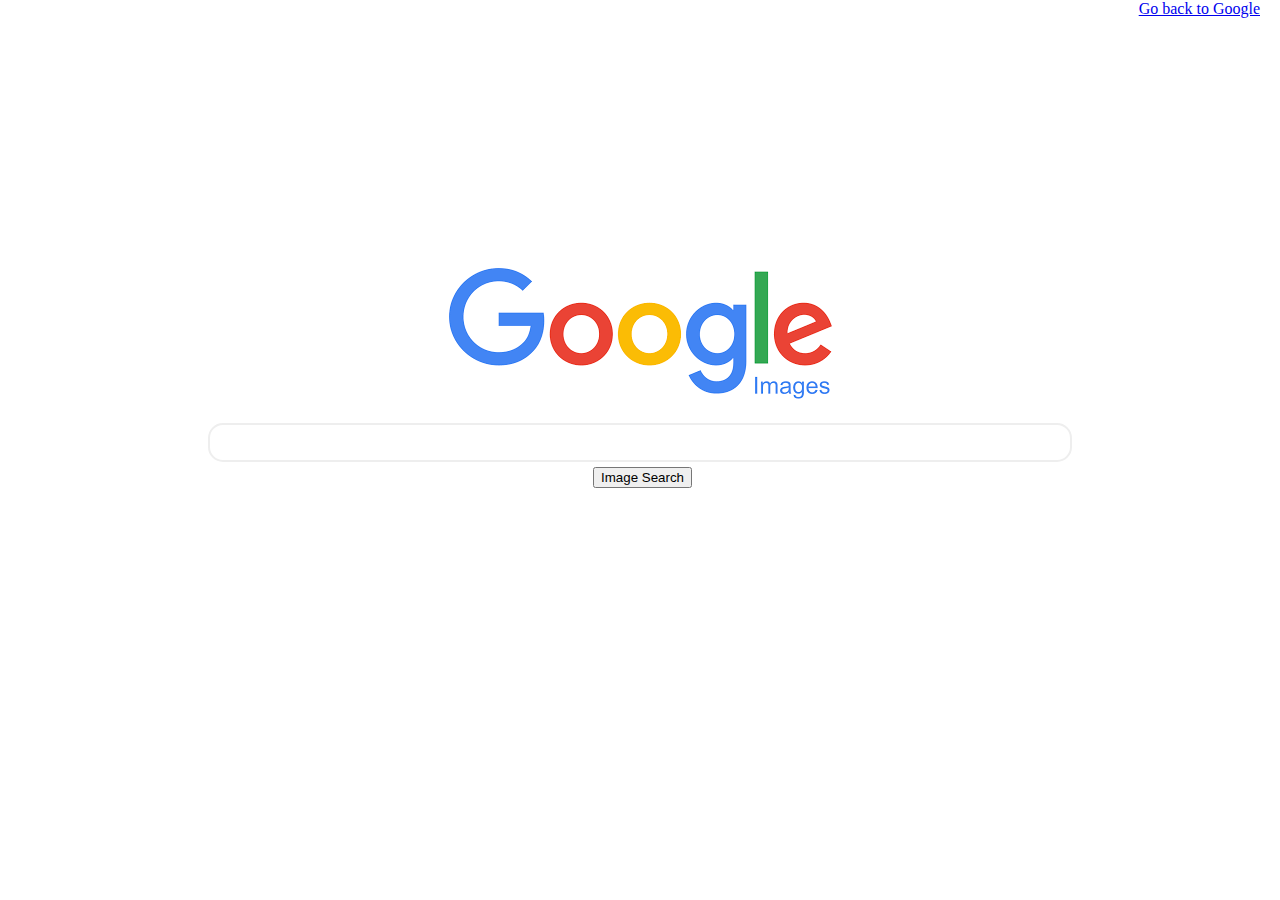
<file: image.html>
<!DOCTYPE html>
<html lang="en">
    <head>
        <link rel="stylesheet" href="index.css" type="text/css"/>
        <title>Image Search</title>
    </head>
    <body>
        <div id="nav">
            <a class="toplink">
                <a href="http://127.0.0.1:5500/index.html">Go back to Google </a>
            </body>
        </div>
            <body>
            <div id = "middle">
                <div id="logo">
                <img src="[data-uri]"/>
                <form action="https://google.com/search">
                    <div id="searchbarcontainer">
                    <div>
                        <input id= "searchbar" type="text" name="q">
                            </div>     
                        <div id= "buttons">
                            <div class="button">
                                <form action="http://127.0.0.1:5500/image.html">
                                <input type="submit" value="Image Search">
                                <input type= "hidden" name="tbm" value= "isch">
        <form action="https://www.google.com/search?q&tbm=isch">

        </div>
         </form>
        </body>
         
</head>
</file>
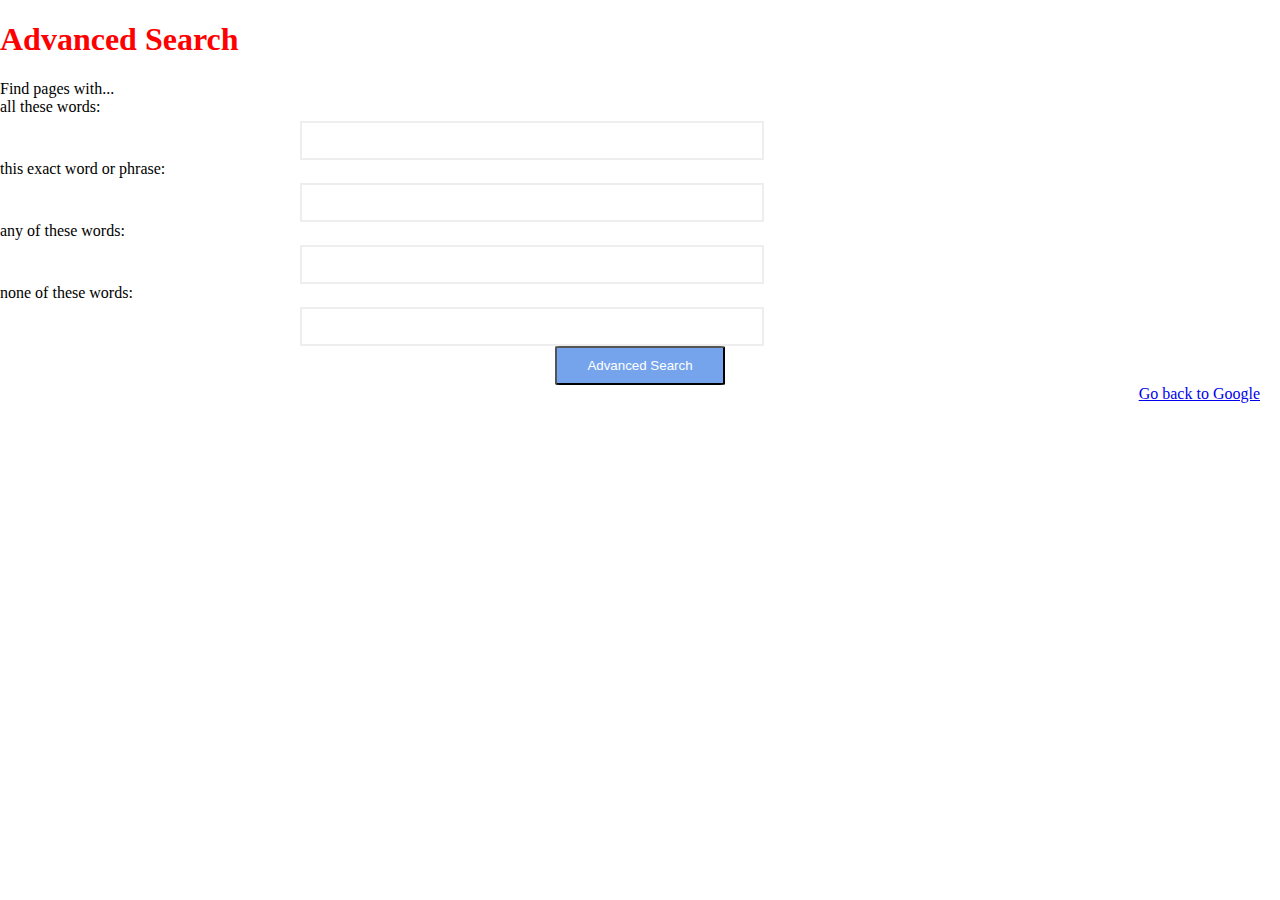
<file: search.html>
<!DOCTYPE html>
<link rel="stylesheet" href="index.css" type="text/css"/>
    <title> Advanced Search </title>
    <body>
    <div id="header">
    <h1> Advanced Search </h1>
</div>
    </body>
   

<body>
    <div id="adiv2">
    <span id="span2">Find pages with...</span>
<form action="https://google.com/search">

    <div class= "form-group row">
        
            <label id="word" class= "col-sm-2 col-form-label">all these words:</label>
            <div class= "col-sm-5">
               <input id="box" class="form-control form-control-sm" autofocus= "autofocus" name="as_q" type="text">
             </div>
        </div>

    <div class= "form-group row">
        <label id="word" class= "col-sm-2 col-form-label">this exact word or phrase:</label>
        <div class= "col-sm-5">
           <input id="box" class="form-control form-control-sm"  name="as_epq" type="text">
        </div>
</div>

<div class= "form-group row">
    <label  id="word" class= "col-sm-2 col-form-label">any of these words:</label>
    <div class= "col-sm-5">
       <input id="box" class="form-control form-control-sm" name="as_oq" type="text">
    </div>
</div>

<div class= "form-group row">
    <label  id="word" class= "col-sm-2 col-form-label">none of these words:</label>
    <div class= "col-sm-5">
       <input id="box" class="form-control form-control-sm"  name="as_eq" type="text">
    </div>
</div>

 <center>
     <input id="bar" type= "submit" class= "btm btn-primary" data-toggle="button" id= "adbtn" value="Advanced Search">
    </div>
    
    </center>
    <body>
        <div id="nav">
            <a class="toplink">
                <a href="http://127.0.0.1:5500/index.html">Go back to Google </a>
            </body>
        </div>
</form>
</body>
</html>
</file>
<file: index.css>
body {
    margin: 0;
}
#nav {
    display: flex;
    justify-content: flex-end;
    margin-top: 0px;
}

#nav a {
    margin-right: 20px;
}

#middle {
    margin-top: 250px; 
}

#logo{
    text-align: center; 
}

#searchbarcontainer {
    text-align: center; 
    margin-top: 20px;
    position: relative;
    }


#search, #voice {
    position: absolute;
    top: 0;
    height: 100%;
    display: flex;
    justify-content: center;
    align-items: center;
}

#search {
    left:300px;
    width: 20px;
    opacity: .4;
    top: 13px;
}

#voice {
    right: 300px;
    width: 20px;
    height:2px;
    top:13px;
}

#searchbar{ 
    padding-top: 10px;
    padding-bottom: 10px; 
    padding-left: 30px;
    padding-right: 30px;
    outline: 0; 
    width: 800px;
    border-radius: 15px;
    border: 2px solid #eeeeee;
}

#buttons {
    margin-top: 0px;
    display: flex;
    justify-content: center; 
}

.button { 
    margin-left: 10px;
    outline: 0;
    outline-color: seashell;
    margin-right: 5px;
    padding: 5px 10px;
    border-radius: 3px;
    cursor: pointer;
}

#searchbar:hover {
    box-shadow: 0 0 q0px 2px black;
    border: 2px solid #eee;
}

#advi2{
    margin-left: 45px;
    margin-top: 30px;
}

#span2 {
    font-size: 100%;
    font-weight: inherit;
    font-style: inherit;
}

#header {
    color: red;
    font-family: Cambria; 

}

 #box {
    padding-top: 10px;
    padding-bottom: 10px; 
    padding-left: 30px;
    padding-right: 30px;
    outline: 0; 
    width: 400px;
    margin-left: 300px;
    margin-top: 5px;
    border: 2px solid #eeeeee;
 }

 #box:hover {
    box-shadow: 0 0 q0px 2px black;
    border: 2px solid #eee;
}

#bar { 
    background-color: rgba(106, 157, 235, 0.925); 
    padding-top: 10px;
    padding-bottom: 10px; 
    padding-left: 30px;
    padding-right: 30px;
    color: white; 
    border-radius: 3%;
    outline-color: whitesmoke;
    outline: 0px;
} 

#word {
margin-bottom: 60px;
margin-top: 30px;
}
</file>
